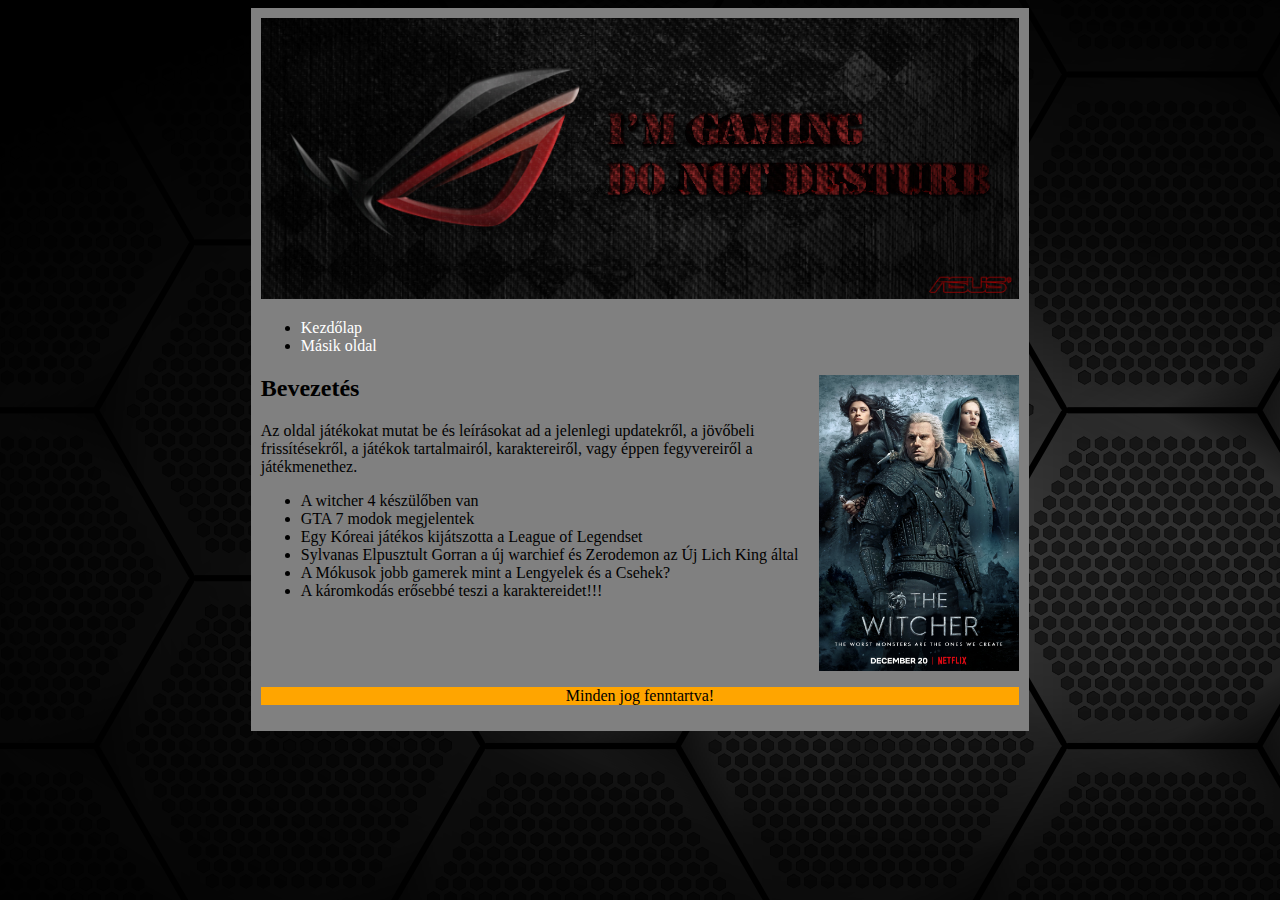
<file: index.html>
<!doctype html>
<html lang="hu">

			<head>
			<meta charset="UTF-8">
			<meta name="description" content="Videójátékok">
			<meta name="keywords" content="Videójáték,game,witcher,gta">
			<meta name="author" content="Richter Balázs rb@vmi.hu">
			<meta name="viewport" content="width=device-width, initial-scale=1.0">
			<title>Richter Balázs</title>
			<link rel="stylesheet" href="style.css">
			
			</head>
	<body>
	
	<div id=tarolo>
		<img class="kep1" src="kepek/game.jpg" alt="">
		<div id="menu">
					<ul> 
						<li><a href="index.html">Kezdőlap</a> </li>
						<li><a href="jatekoldal.html">Másik oldal</a> </li>
					</ul>
		</div>
		
		<div class="tartalom">
		<img id="oldalkep" src="kepek/witcher.jpg" alt="oldalkep">
		<h2>Bevezetés</h2>
		
		<p> Az oldal játékokat mutat be és leírásokat ad a jelenlegi updatekről, a jövőbeli frissítésekről, a játékok tartalmairól, karaktereiről, vagy éppen fegyvereiről a játékmenethez.
		</p>
		
		</div>
		
		<div id="felsorolas">
		
					<ul> 
						<li>A witcher 4 készülőben van</li>
						<li>GTA 7 modok megjelentek</li>
						<li>Egy Kóreai játékos kijátszotta a League of Legendset</li>
						<li>Sylvanas Elpusztult Gorran a új warchief és Zerodemon az Új Lich King által</li>
						<li>A Mókusok jobb gamerek mint a Lengyelek és a Csehek?</li>
						<li>A káromkodás erősebbé teszi a karaktereidet!!!</li>
					</ul>
		</div>

		
		<br class="usztatas">
		<div class="lablec">
		<p>Minden jog fenntartva!</p>
		</div>
	
	
	
	</div>
	</body>
</html>
</file>
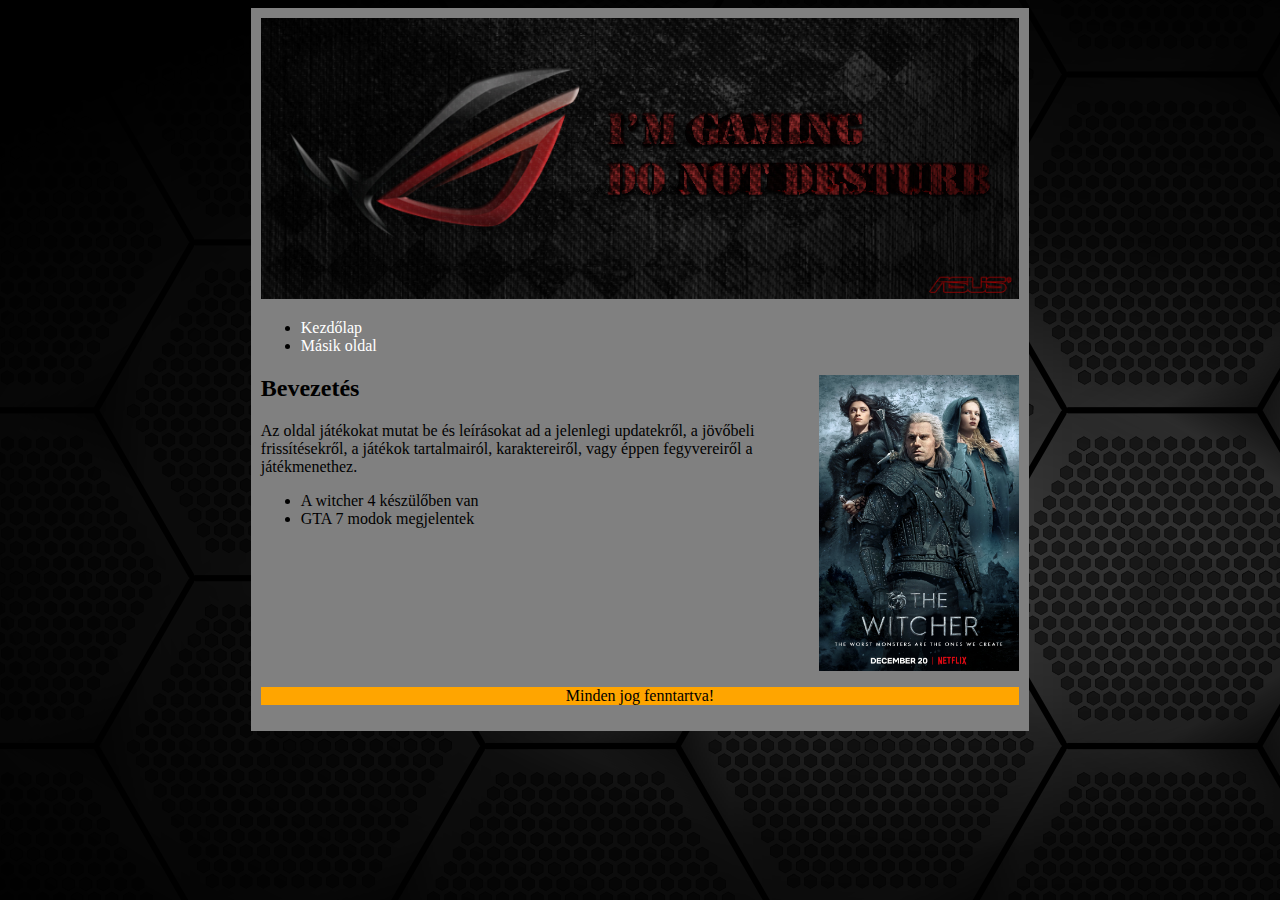
<file: jatekoldal.html>
<!doctype html>
<html lang="hu">

			<head>
			<meta charset="UTF-8">
			<meta name="description" content="Videójátékok">
			<meta name="keywords" content="Videójáték,game,witcher,gta">
			<meta name="author" content="Richter Balázs rb@vmi.hu">
			<meta name="viewport" content="width=device-width, initial-scale=1.0">
			<title>Richter Balázs</title>
			<link rel="stylesheet" href="style.css">
			
			</head>
	<body>
	<div id=tarolo>
		<img class="kep1" src="kepek/game.jpg" alt="">
		<div id="menu">
					<ul> 
						<li><a href="index.html">Kezdőlap</a> </li>
						<li><a href="index.html">Másik oldal</a> </li>
					</ul>
		</div>
		
		<div class="tartalom">
		<img id="oldalkep" src="kepek/witcher.jpg" alt="oldalkep">
		<h2>Bevezetés</h2>
		
		<p> Az oldal játékokat mutat be és leírásokat ad a jelenlegi updatekről, a jövőbeli frissítésekről, a játékok tartalmairól, karaktereiről, vagy éppen fegyvereiről a játékmenethez.
		</p>
		
		</div>
		
		<div id="felsorolas">

					<ul> 
						<li>A witcher 4 készülőben van</li>
						<li>GTA 7 modok megjelentek</li>
					</ul>
		</div>

		<br class="usztatas">
		<div class="lablec">
		<p>Minden jog fenntartva!</p>
		</div>
	
	
	
	</div>
	</body>
</html>
</file>
<file: style.css>
body {
	background-image: url("kepek/black.png");
}

.kep1 {
	width: 100%;
}

#tarolo {
	width: 60%;
	max-width:900px;
	margin: auto;
	background-color: grey;
	padding: 10px;
}

/*menü formázása*/
.menu li {
	list-style-type:none;
}
	
.menu ul {
	padding:0;
}

#menu a {
	text-decoration:none;
}

#menu a:link {
	color: white;
}

#menu a:visited {
	color: red;
}

#menu a:hover {
	color: orange;
}

#menu a:active{
	background-color: purple;
}

#oldalkep {
	width: 200px;
	float: right;
}

.usztatas {
	/**megszünteti a jobbra-balra úsztatást**/
	clear:both;
}

.lablec {
	text-align: center;
	border-style: none;
	background-color: orange;
	color: black;
}
</file>
